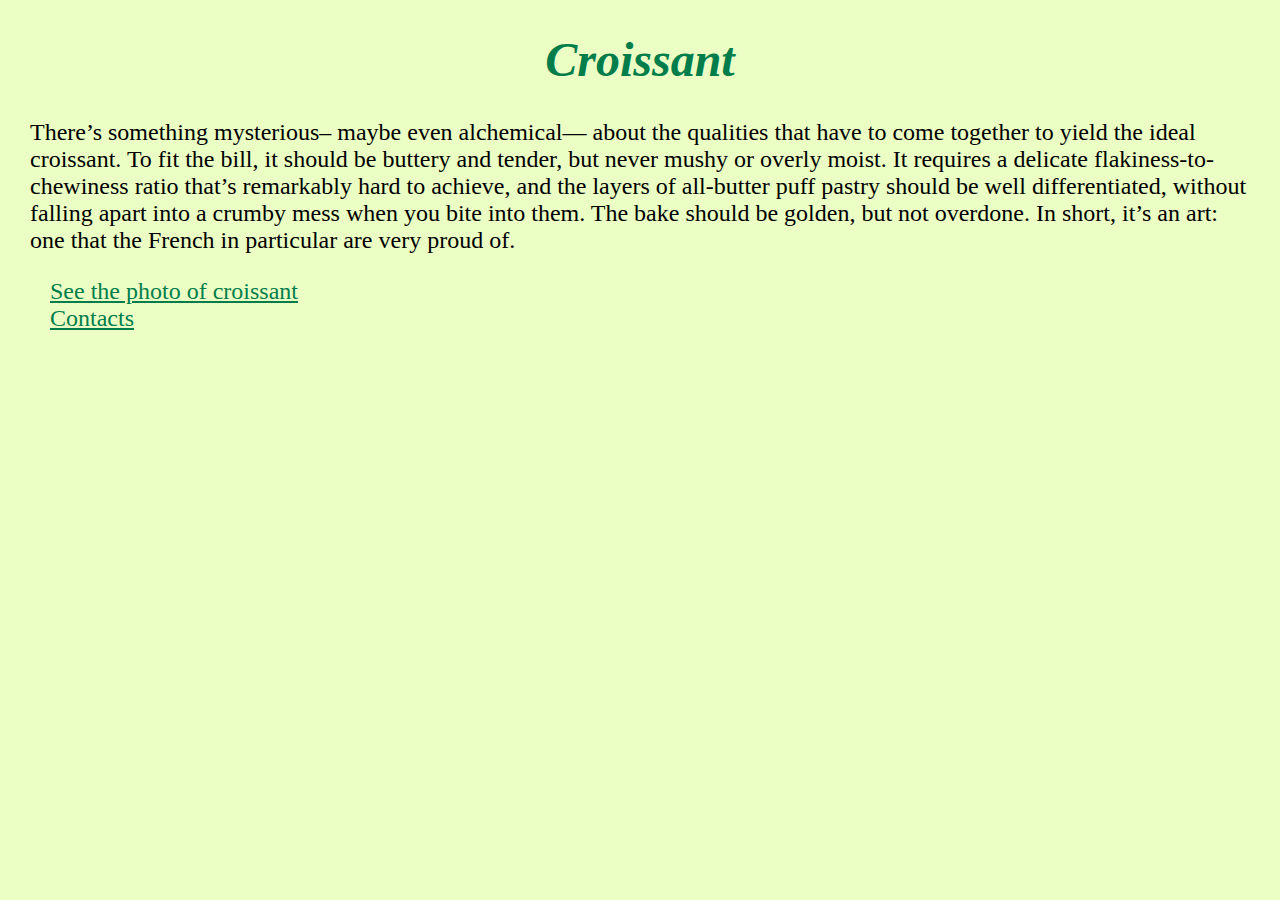
<file: index.html>
<!DOCTYPE html>
<html lang="en">
<head>
	<meta charset="UTF-8">
	<meta http-equiv="X-UA-Compatible" content="IE=edge">
	<meta name="viewport" content="width=device-width, initial-scale=1.0">
	<meta name="description"
		content="The croissant is amazing dessert, you can find where to buy croissants and enjoy their rich flavour " />
	<link rel="stylesheet" href="/css/style.css">
	<title>Best croissants on best-croissants.com</title>
</head>
<body>
	<h1>Croissant</h1>
	<p>There’s something mysterious– maybe even alchemical— about the qualities that have to come together to yield the ideal
	croissant. To fit the bill, it should be buttery and tender, but never mushy or overly moist. It requires a delicate
	flakiness-to-chewiness ratio that’s remarkably hard to achieve, and the layers of all-butter puff pastry should be well
	differentiated, without falling apart into a crumby mess when you bite into them. The bake should be golden, but not
	overdone. In short, it’s an art: one that the French in particular are very proud of.</p>
	<a href="/photo.html">See the photo of croissant</a>
	<br />
	<a href="/contact.html">Contacts</a>
</body>
</html>
</file>
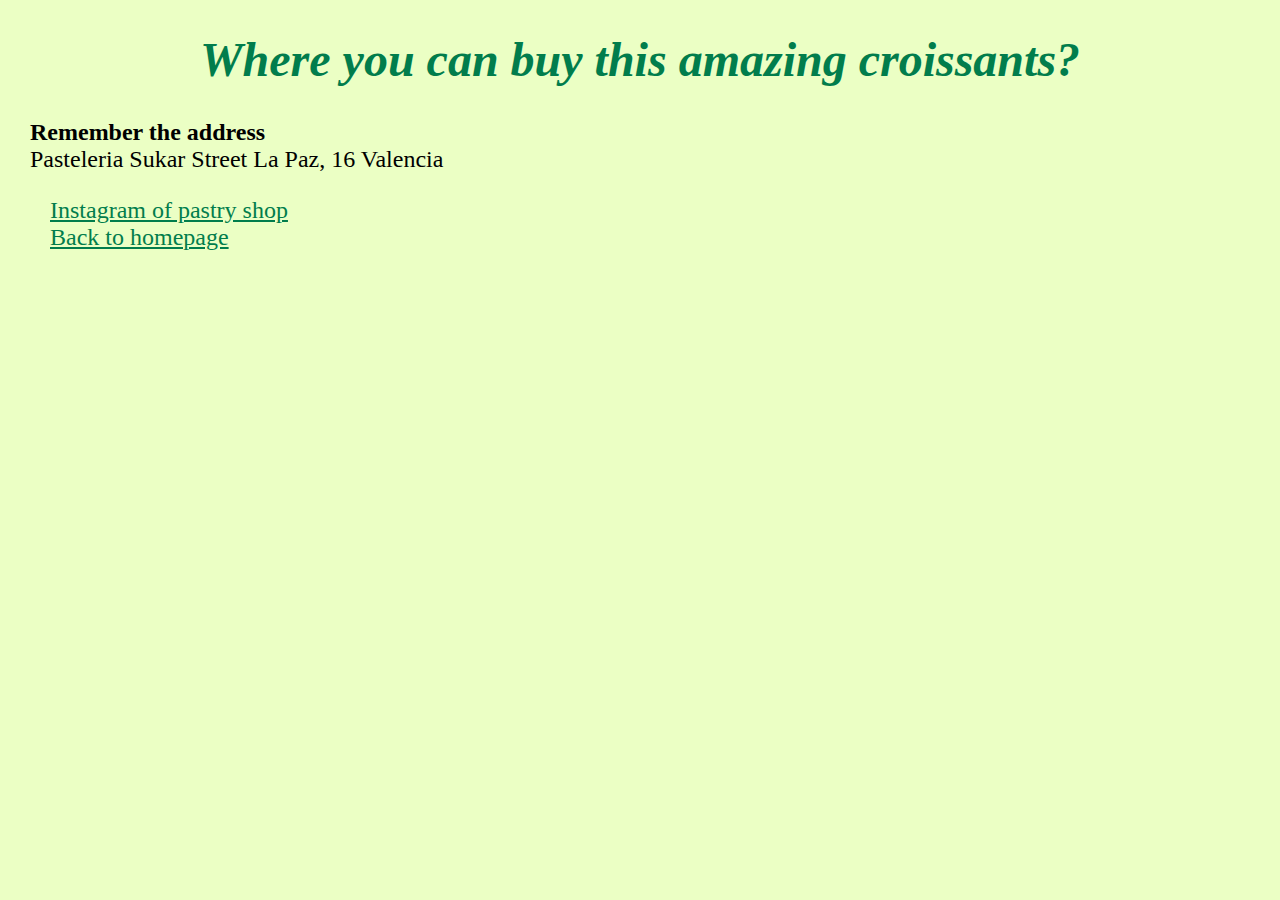
<file: contact.html>
<!DOCTYPE html>
<html lang="en">
<head>
	<meta charset="UTF-8">
	<meta http-equiv="X-UA-Compatible" content="IE=edge">
	<meta name="viewport" content="width=device-width, initial-scale=1.0">
	<meta name="description"
		content="Come and enjoy the best croissants in Valencia" />
	<link rel="stylesheet" href="/css/style.css">
	<title>Document</title>
</head>
<body>
	<h1>Where you can buy this amazing croissants?</h1>
	<p>
		<strong>Remember the address</strong>
		<br />
		Pasteleria Sukar
		Street La Paz, 16 
		Valencia
	</p>
	<a href="https://www.instagram.com/sukar_pastry/" title="Visit the instagram page of pastry shop">Instagram of pastry shop</a>
	<br />
	<a href="/">Back to homepage</a>
</body>
</html>
</file>
<file: css/style.css>
body{
	background-color: rgb(235, 255, 196);
	font-size: 24px;
	margin: 30px;
}
h1{
	text-align: center;
	font-style: italic;
	color: rgb(1, 125, 76);
}
h2{
	text-align: center;
	font-style: italic;
	color: rgb(1, 125, 76);
}
a{
	margin: 20px;
	color: rgb(1, 125, 76);
}
img{
	display: block;
	margin: 20px auto;
}
</file>
